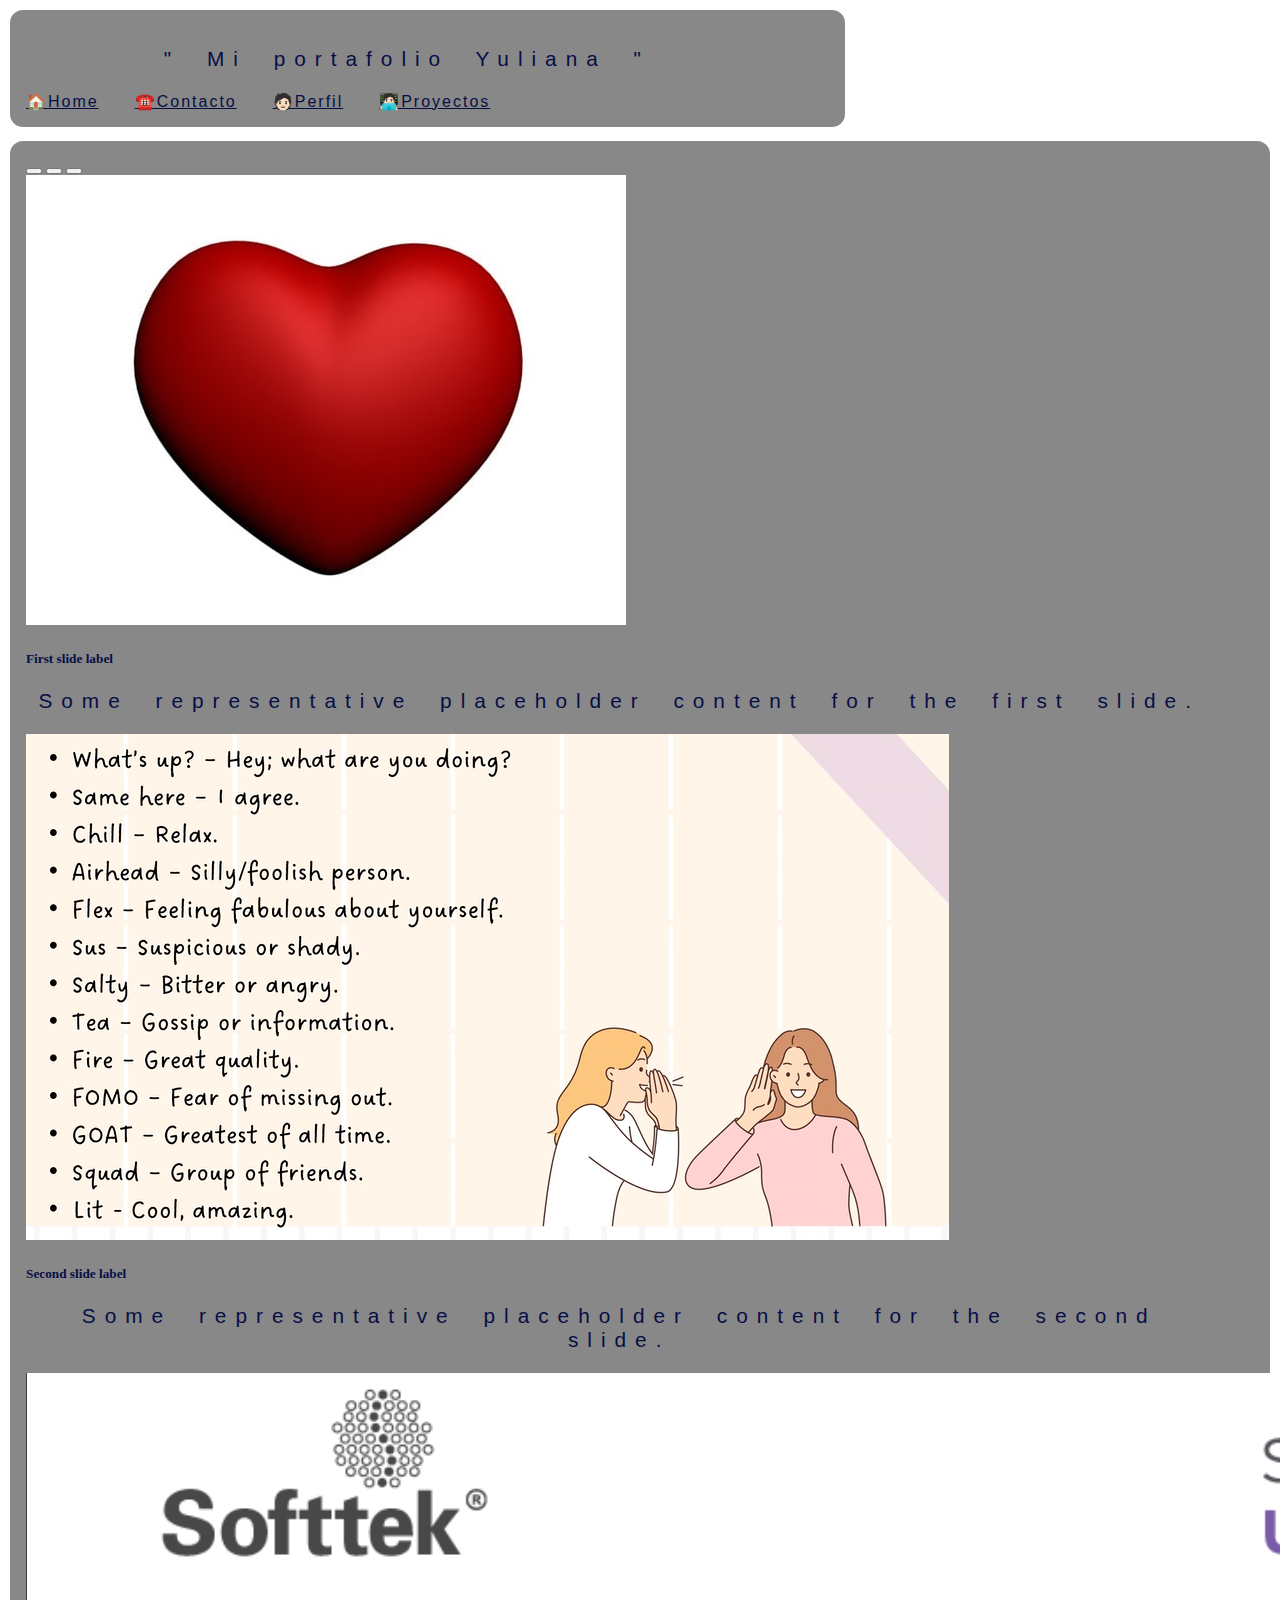
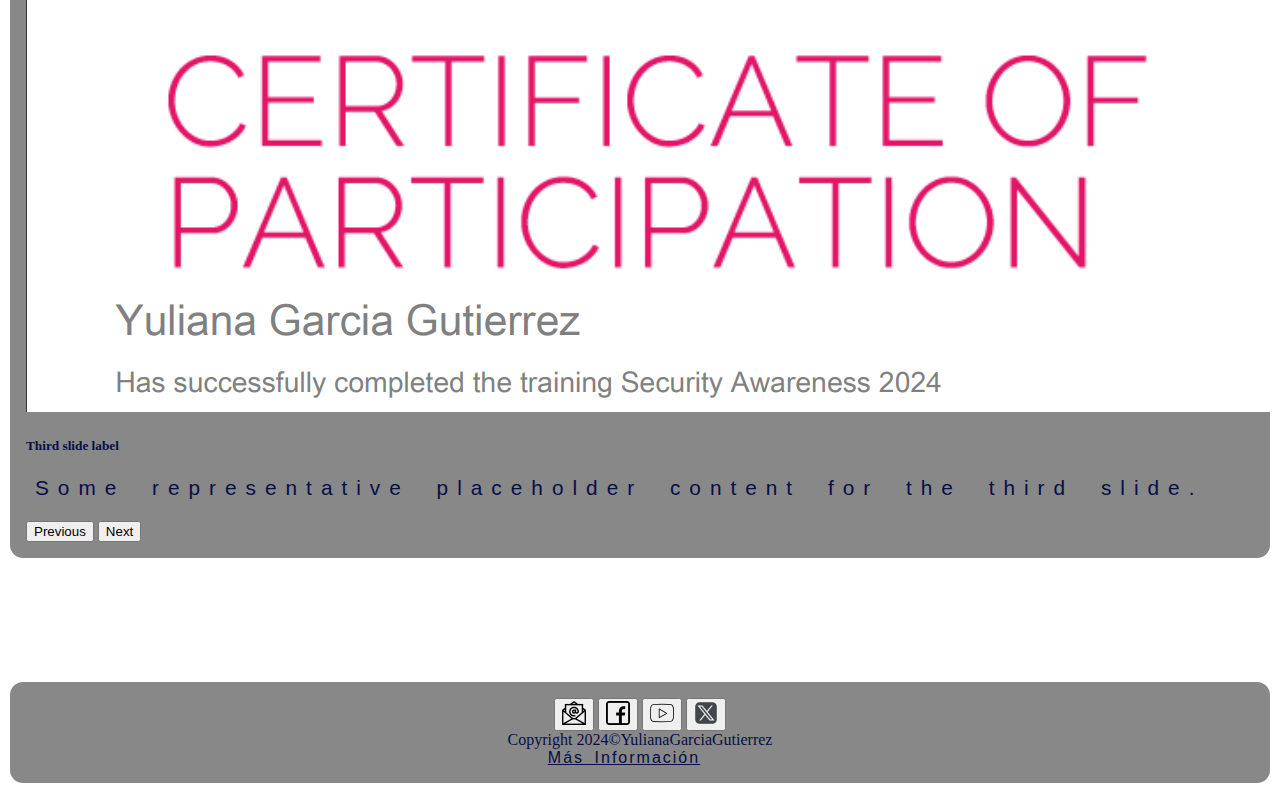
<file: index.html>
<!doctype html>
<html lang="es">
<head>
<meta charset="utf-8"/>
<title>Home Page</title>
<link href='http://fonts.googleapis.com/css?family=Allura' rel='stylesheet' type='text/css'>
<link href="https://cdn.jsdelivr.net/npm/bootstrap@5.0.2/dist/css/bootstrap.min.css" rel="stylesheet" integrity="sha384-EVSTQN3/azprG1Anm3QDgpJLIm9Nao0Yz1ztcQTwFspd3yD65VohhpuuCOmLASjC" crossorigin="anonymous">
<link rel="stylesheet" type="text/css" href="css/estilos.css">

</head>
<body>
<script src="https://cdn.jsdelivr.net/npm/bootstrap@5.0.2/dist/js/bootstrap.bundle.min.js" integrity="sha384-MrcW6ZMFYlzcLA8Nl+NtUVF0sA7MsXsP1UyJoMp4YLEuNSfAP+JcXn/tWtIaxVXM" crossorigin="anonymous"></script>
<script src="https://cdn.jsdelivr.net/npm/@popperjs/core@2.9.2/dist/umd/popper.min.js" integrity="sha384-IQsoLXl5PILFhosVNubq5LC7Qb9DXgDA9i+tQ8Zj3iwWAwPtgFTxbJ8NT4GN1R8p" crossorigin="anonymous"></script>
<script src="https://cdn.jsdelivr.net/npm/bootstrap@5.0.2/dist/js/bootstrap.min.js" integrity="sha384-cVKIPhGWiC2Al4u+LWgxfKTRIcfu0JTxR+EQDz/bgldoEyl4H0zUF0QKbrJ0EcQF" crossorigin="anonymous"></script>

    <div class="wrapper">
    <div class="one">
        <p> " Mi portafolio Yuliana "</p>
         <nav class="navbar navbar-light bg-light">
            <div class="container-fluid">
              <a class="navbar-brand btn btn-secondary" href="index.html">🏠Home</a>
              <a class="navbar-brand btn btn-secondary" href="content/contacto.html">☎️Contacto</a>
              <a class="navbar-brand btn btn-secondary" href="#">🧑🏻Perfil</a>
              <a class="navbar-brand btn btn-secondary" href="content/catalogo.html">🧑🏻‍💻Proyectos</a>
            </div>
          </nav>
    </div>

    <div class="ten">
        <div id="carouselExampleCaptions" class="carousel slide" data-bs-ride="carousel">
            <div class="carousel-indicators">
              <button type="button" data-bs-target="#carouselExampleCaptions" data-bs-slide-to="0" class="active" aria-current="true" aria-label="Slide 1"></button>
              <button type="button" data-bs-target="#carouselExampleCaptions" data-bs-slide-to="1" aria-label="Slide 2"></button>
              <button type="button" data-bs-target="#carouselExampleCaptions" data-bs-slide-to="2" aria-label="Slide 3"></button>
            </div>
            <div class="carousel-inner">
              <div class="carousel-item active">
                <img src="img/corazon.jpg" class="d-block w-100" alt="...">
                <div class="carousel-caption d-none d-md-block">
                  <h5>First slide label</h5>
                  <p>Some representative placeholder content for the first slide.</p>
                </div>
              </div>
              <div class="carousel-item">
                <img src="img/1.png" class="d-block w-100" alt="...">
                <div class="carousel-caption d-none d-md-block">
                  <h5>Second slide label</h5>
                  <p>Some representative placeholder content for the second slide.</p>
                </div>
              </div>
              <div class="carousel-item">
                <img src="img/2.png" class="d-block w-100" alt="...">
                <div class="carousel-caption d-none d-md-block">
                  <h5>Third slide label</h5>
                  <p>Some representative placeholder content for the third slide.</p>
                </div>
              </div>
            </div>
            <button class="carousel-control-prev" type="button" data-bs-target="#carouselExampleCaptions" data-bs-slide="prev">
              <span class="carousel-control-prev-icon" aria-hidden="true"></span>
              <span class="visually-hidden">Previous</span>
            </button>
            <button class="carousel-control-next" type="button" data-bs-target="#carouselExampleCaptions" data-bs-slide="next">
              <span class="carousel-control-next-icon" aria-hidden="true"></span>
              <span class="visually-hidden">Next</span>
            </button>
          </div>
    </div>
   
    <div class="nine">
      <center>
          <span>
            <button type="button" class="btn btn-outline-warning"><img src="img/email.png"/> </button>  
            <button type="button" class="btn btn-outline-info"><img src="img/facebook.png"/> </button>  
            <button type="button" class="btn btn-outline-danger"><img src="img/youtube.png"/> </button>  
            <button type="button" class="btn btn-outline-dark"><img src="img/logotipos.png"/> </button> 
          </span>
          <br>
          Copyright 2024©YulianaGarciaGutierrez
        <br>
        <a href="content/contacto.html" class="link-dark">Más Información</a>
      </center>
    </div>
  </div>
</body>
</html>
</file>
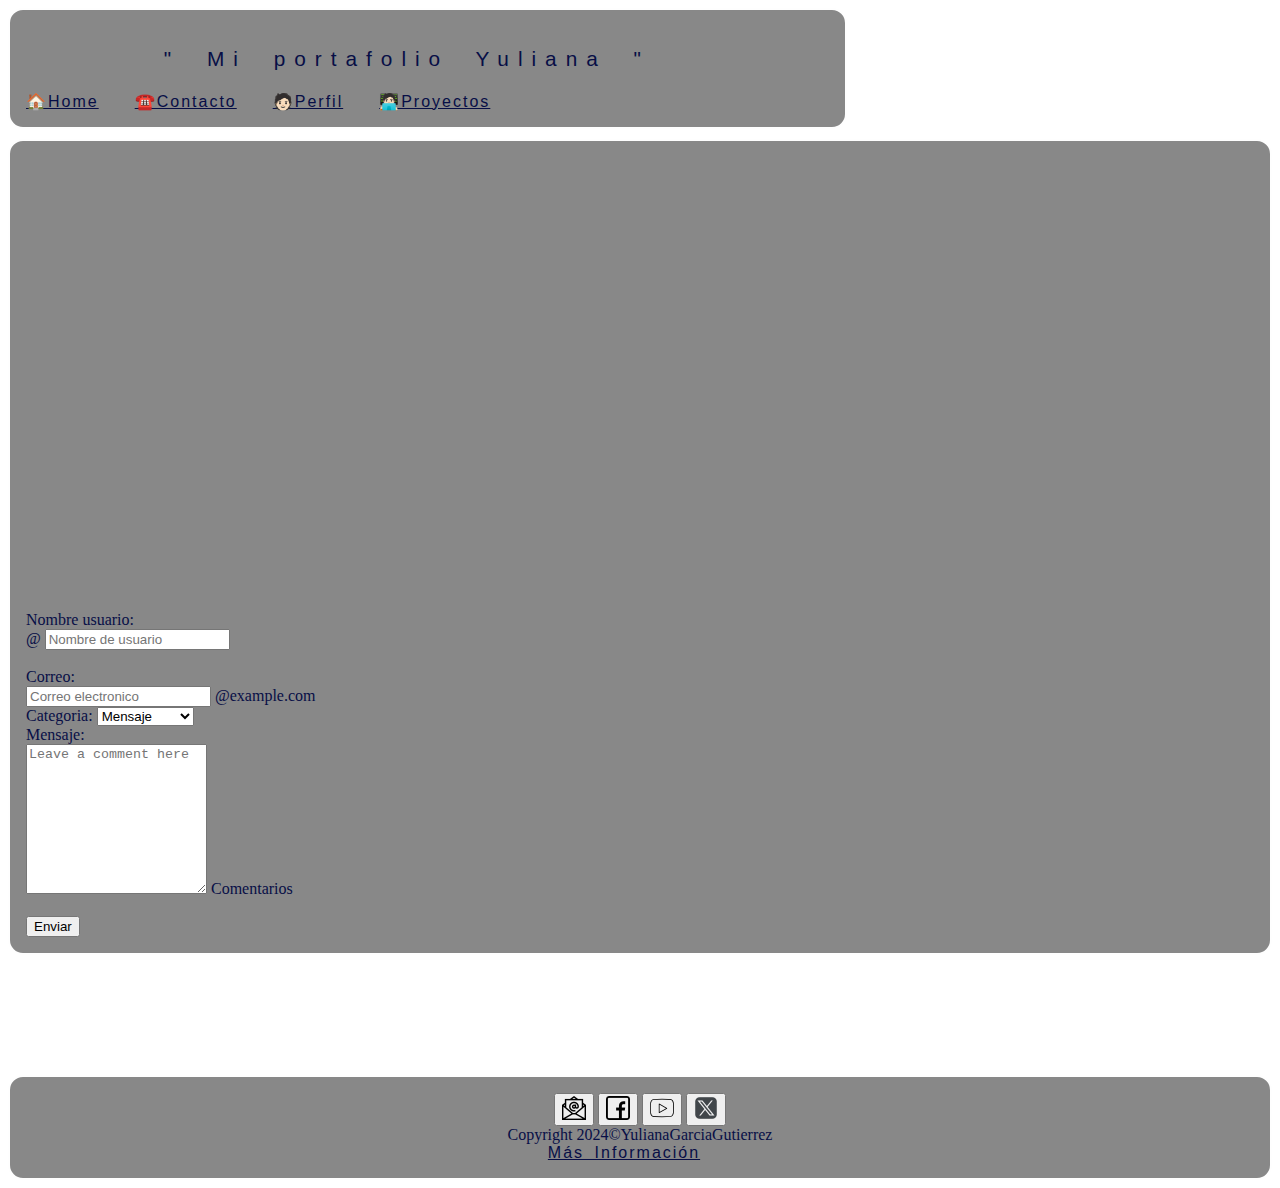
<file: content/contacto.html>
<!DOCTYPE html>
<html lang="en">
<head>
    <meta charset="UTF-8">
    <meta name="viewport" content="width=device-width, initial-scale=1.0">
    <title>Contacto</title>
    <link rel="stylesheet" type="text/css" href="../css/estilos.css">
    <link href="https://cdn.jsdelivr.net/npm/bootstrap@5.0.2/dist/css/bootstrap.min.css" rel="stylesheet" integrity="sha384-EVSTQN3/azprG1Anm3QDgpJLIm9Nao0Yz1ztcQTwFspd3yD65VohhpuuCOmLASjC" crossorigin="anonymous">
</head>
<body>
<script src="https://cdn.jsdelivr.net/npm/bootstrap@5.0.2/dist/js/bootstrap.bundle.min.js" integrity="sha384-MrcW6ZMFYlzcLA8Nl+NtUVF0sA7MsXsP1UyJoMp4YLEuNSfAP+JcXn/tWtIaxVXM" crossorigin="anonymous"></script>
<script src="https://cdn.jsdelivr.net/npm/@popperjs/core@2.9.2/dist/umd/popper.min.js" integrity="sha384-IQsoLXl5PILFhosVNubq5LC7Qb9DXgDA9i+tQ8Zj3iwWAwPtgFTxbJ8NT4GN1R8p" crossorigin="anonymous"></script>
<script src="https://cdn.jsdelivr.net/npm/bootstrap@5.0.2/dist/js/bootstrap.min.js" integrity="sha384-cVKIPhGWiC2Al4u+LWgxfKTRIcfu0JTxR+EQDz/bgldoEyl4H0zUF0QKbrJ0EcQF" crossorigin="anonymous"></script>

    <div class="wrapper">
      <div class="one">
        <p> " Mi portafolio Yuliana "</p>
         <nav class="navbar navbar-light bg-light">
            <div class="container-fluid">
              <a class="navbar-brand btn btn-secondary" href="../index.html">🏠Home</a>
              <a class="navbar-brand btn btn-secondary" href="contacto.html">☎️Contacto</a>
              <a class="navbar-brand btn btn-secondary" href="#">🧑🏻Perfil</a>
              <a class="navbar-brand btn btn-secondary" href="catalogo.html">🧑🏻‍💻Proyectos</a>
            </div>
          </nav>
    </div>

    <div class="ten">   
        <div class="container">
            <div class="row">
              <div class="col align-self-start">
                <iframe src="https://www.google.com/maps/embed?pb=!1m14!1m12!1m3!1d240808.67433753677!2d-100.3585536!3d19.428147199999998!2m3!1f0!2f0!3f0!3m2!1i1024!2i768!4f13.1!5e0!3m2!1ses!2smx!4v1721775319039!5m2!1ses!2smx" width="600" height="450" style="border:0;" allowfullscreen="" loading="lazy" referrerpolicy="no-referrer-when-downgrade"></iframe>
              </div>

              <div class="col align-self-center"> 
                <form action="" method="POST" enctype="multipart/form-data">
                    <label for="email">Nombre usuario: </label>
                    <div class="input-group flex-nowrap">
                        <span class="input-group-text" id="addon-wrapping">@</span>
                        <input type="text" class="form-control" placeholder="Nombre de usuario" aria-label="Username" aria-describedby="addon-wrapping">
                      </div>
                      <br>
                    <label for="email">Correo: </label>
                  <div class="input-group mb-3">
                    <input type="text" class="form-control" placeholder="Correo electronico" aria-label="Correo electronico" aria-describedby="basic-addon2">
                    <span class="input-group-text" id="basic-addon2">@example.com</span>
                  </div>
                  
                  <label for="role"> Categoria: </label>
                  <select name="role" class="form-control form-select form-select-sm">
                      <option value="0" >Mensaje</option>
                      <option value="1" >Sugerencias</option>
                      <option value="2" >Pregunta</option>
                  </select>
              </br>

                <label for="bio"> Mensaje: </label>
                    <div class="form-floating">
                        <textarea class="form-control" placeholder="Leave a comment here" id="floatingTextarea2" style="height: 150px"></textarea>
                        <label for="floatingTextarea2">Comentarios</label>
                    </div>
                </br>
        
                <input type="submit" value="Enviar" name="submit" class="btn btn-success" />
            </form>
              </div><!--center-->
            </div><!--row-->
        </div><!--contenedor-->
    </div> <!--ten-->


    <div class="nine">
      <center>
        <span>
          <button type="button" class="btn btn-outline-warning"><img src="../img/email.png"/> </button>  
          <button type="button" class="btn btn-outline-info"><img src="../img/facebook.png"/> </button>  
          <button type="button" class="btn btn-outline-danger"><img src="../img/youtube.png"/> </button>  
          <button type="button" class="btn btn-outline-dark"><img src="../img/logotipos.png"/> </button> 
        </span>
        <br>
        Copyright 2024©YulianaGarciaGutierrez
      <br>
      <a href="contacto.html" class="link-dark">Más Información</a>
  </center>
    </div>
</div>
    
</body>
</html>
</file>
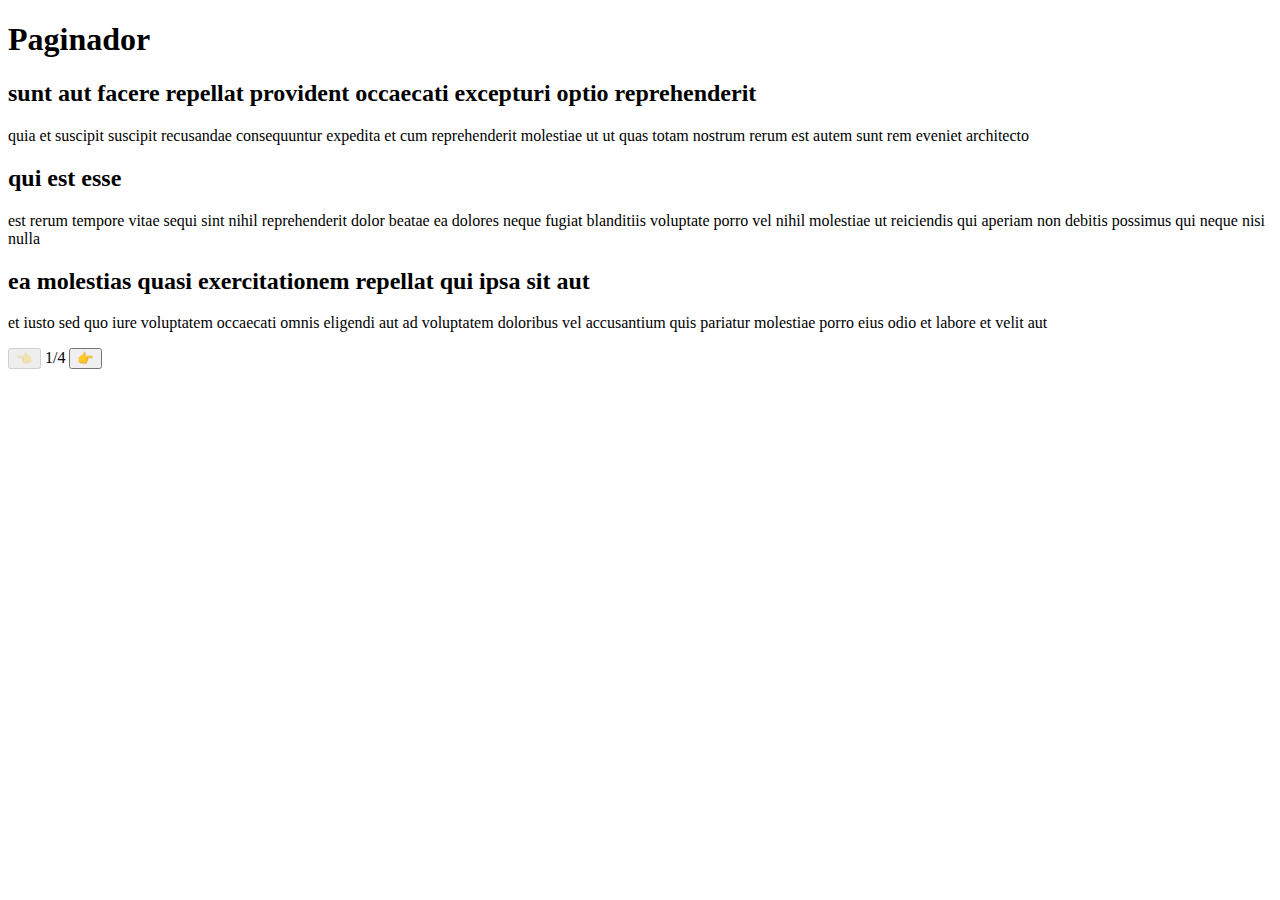
<file: content/paginacionExample.html>
<!doctype html>
<html lang="es">
    <head>
        <meta charset="UTF-8"/>
        <title>Paginador</title>
    </head>
    <body>
	<h1>Paginador</h1>
	<section>
	    <!-- Lugar donde generaremos todos los articulos por página -->
	    <div id="listado-articulos"></div>
	    <!-- Controles del paginador -->
	    <div>
		<!-- Botón para ir a la página anterior -->
		<button id="atras">👈</button>
		<!-- Información de la página actual -->
		<span id="informacion-pagina"></span>
		<!-- Botón para ir a la página siguiente -->
		<button id="siguiente">👉</button>
	    </div>
	</section>
	<!-- Plantilla del artículo -->
	<template id="plantilla-articulo">
	    <article>
		<h2 id="titulo"></h2>
		<p id="cuerpo"></p>
	    </article>
	</template>

	<script>
	 // --
	 // Variables
	 // --
	 const listadoArticulosDOM = document.querySelector("#listado-articulos");
	 const botonAtrasDOM = document.querySelector("#atras");
	 const informacionPaginaDOM = document.querySelector("#informacion-pagina");
	 const botonSiguienteDOM = document.querySelector("#siguiente");
	 const plantillaArticulo = document.querySelector("#plantilla-articulo").content.firstElementChild;
	 const elementosPorPagina = 3;
	 let paginaActual = 1;
	 const baseDeDatos = [
	     {
		 "userId": 1,
		 "id": 1,
		 "title": "sunt aut facere repellat provident occaecati excepturi optio reprehenderit",
		 "body": "quia et suscipit\nsuscipit recusandae consequuntur expedita et cum\nreprehenderit molestiae ut ut quas totam\nnostrum rerum est autem sunt rem eveniet architecto"
	     },
	     {
		 "userId": 1,
		 "id": 2,
		 "title": "qui est esse",
		 "body": "est rerum tempore vitae\nsequi sint nihil reprehenderit dolor beatae ea dolores neque\nfugiat blanditiis voluptate porro vel nihil molestiae ut reiciendis\nqui aperiam non debitis possimus qui neque nisi nulla"
	     },
	     {
		 "userId": 1,
		 "id": 3,
		 "title": "ea molestias quasi exercitationem repellat qui ipsa sit aut",
		 "body": "et iusto sed quo iure\nvoluptatem occaecati omnis eligendi aut ad\nvoluptatem doloribus vel accusantium quis pariatur\nmolestiae porro eius odio et labore et velit aut"
	     },
	     {
		 "userId": 1,
		 "id": 4,
		 "title": "eum et est occaecati",
		 "body": "ullam et saepe reiciendis voluptatem adipisci\nsit amet autem assumenda provident rerum culpa\nquis hic commodi nesciunt rem tenetur doloremque ipsam iure\nquis sunt voluptatem rerum illo velit"
	     },
	     {
		 "userId": 1,
		 "id": 5,
		 "title": "nesciunt quas odio",
		 "body": "repudiandae veniam quaerat sunt sed\nalias aut fugiat sit autem sed est\nvoluptatem omnis possimus esse voluptatibus quis\nest aut tenetur dolor neque"
	     },
	     {
		 "userId": 1,
		 "id": 6,
		 "title": "dolorem eum magni eos aperiam quia",
		 "body": "ut aspernatur corporis harum nihil quis provident sequi\nmollitia nobis aliquid molestiae\nperspiciatis et ea nemo ab reprehenderit accusantium quas\nvoluptate dolores velit et doloremque molestiae"
	     },
	     {
		 "userId": 1,
		 "id": 7,
		 "title": "magnam facilis autem",
		 "body": "dolore placeat quibusdam ea quo vitae\nmagni quis enim qui quis quo nemo aut saepe\nquidem repellat excepturi ut quia\nsunt ut sequi eos ea sed quas"
	     },
	     {
		 "userId": 1,
		 "id": 8,
		 "title": "dolorem dolore est ipsam",
		 "body": "dignissimos aperiam dolorem qui eum\nfacilis quibusdam animi sint suscipit qui sint possimus cum\nquaerat magni maiores excepturi\nipsam ut commodi dolor voluptatum modi aut vitae"
	     },
	     {
		 "userId": 1,
		 "id": 9,
		 "title": "nesciunt iure omnis dolorem tempora et accusantium",
		 "body": "consectetur animi nesciunt iure dolore\nenim quia ad\nveniam autem ut quam aut nobis\net est aut quod aut provident voluptas autem voluptas"
	     },
	     {
		 "userId": 1,
		 "id": 10,
		 "title": "optio molestias id quia eum",
		 "body": "quo et expedita modi cum officia vel magni\ndoloribus qui repudiandae\nvero nisi sit\nquos veniam quod sed accusamus veritatis error"
	     }
	 ];

	 // --
	 // Funciones
	 // --

	 /**
	  * Función que pasa a la siguiente página
	  * @return void
	  */
	 function avanzarPagina() {
	     // Incrementar "paginaActual"
	     paginaActual = paginaActual + 1;
	     // Redibujar
	     renderizar();
	 }

	 /**
	  * Función que retrocedea la página anterior
	  * @return void
	  */
	 function retrocederPagina() {
	     // Disminuye "paginaActual"
	     paginaActual = paginaActual - 1;
	     // Redibujar
	     renderizar();
	 }

	 /**
	  * Función que devuelve los datos de la página deseada
	  * @param {Int) pagina - Número de página
	  * @return {Array<JSON>}
	  */
	 function obtenerRebanadaDeBaseDeDatos(pagina = 1) {
	     const corteDeInicio = (paginaActual - 1) * elementosPorPagina;
	     const corteDeFinal = corteDeInicio + elementosPorPagina;
	     return baseDeDatos.slice(corteDeInicio, corteDeFinal);
	 }

	 /**
	  * Función que devuelve el número total de páginas disponibles
	  * @return {Int}
	  */
	 function obtenerPaginasTotales() {
	     return Math.ceil(baseDeDatos.length / elementosPorPagina);
	 }

	 /**
	  * Función que gestiona los botones del paginador habilitando o
	  * desactivando dependiendo de si nos encontramos en la primera
	  * página o en la última.
	  * @return void
	  */
	 function gestionarBotones() {
	     // Comprobar que no se pueda retroceder
	     if (paginaActual === 1) {
		 botonAtrasDOM.setAttribute("disabled", true);
	     } else {
		 botonAtrasDOM.removeAttribute("disabled");
	     }
	     // Comprobar que no se pueda avanzar
	     if (paginaActual === obtenerPaginasTotales()) {
		 botonSiguienteDOM.setAttribute("disabled", true);
	     } else {
		 botonSiguienteDOM.removeAttribute("disabled");
	     }
	 }

	 /**
	  * Función que se encarga de dibujar el nuevo DOM a partir de las variables
	  * @return void
	  */
	 function renderizar() {
	     // Limpiamos los artículos anteriores del DOM
	     listadoArticulosDOM.innerHTML = "";
	     // Obtenemos los artículos paginados
	     const rebanadaDatos = obtenerRebanadaDeBaseDeDatos(paginaActual);
	     //// Dibujamos
	     // Deshabilitar botones pertinentes (retroceder o avanzar página)
	     gestionarBotones();
	     // Informar de página actual y páginas disponibles
	     informacionPaginaDOM.textContent = `${paginaActual}/${obtenerPaginasTotales()}`;
	     // Crear un artículo para cada elemento que se encuentre en la página actual
	     rebanadaDatos.forEach(function (datosArticulo) {
		   // Clonar la plantilla de artículos
		   const miArticulo = plantillaArticulo.cloneNode(true);
		   // Rellenamos los datos del nuevo artículo
		   const miTitulo = miArticulo.querySelector("#titulo");
		   miTitulo.textContent = datosArticulo.title;
		   const miCuerpo = miArticulo.querySelector("#cuerpo");
		   miCuerpo.textContent = datosArticulo.body;
		   // Lo insertamos dentro de "listadoArticulosDOM"
		   listadoArticulosDOM.appendChild(miArticulo);
	     });
	 }

	 // --
	 // Eventos
	 // --
	 botonAtrasDOM.addEventListener("click", retrocederPagina);
	 botonSiguienteDOM.addEventListener("click", avanzarPagina);

	 // --
	 // Inicio
	 // --
	 renderizar(); // Mostramos la primera página nada más que carge la página

	</script>
    </body>
</html>
</file>
<file: css/estilos.css>
.cent{
    padding-right: 2em;
    padding-left: 2em; 
}

p{
    padding-right: 2em;
    text-align: center;
    font-family: "Trebuchet MS", Verdana, sans-serif;
    font-size: 1.3rem;
    letter-spacing: 9px;
    word-spacing: 12px;
}

a {
    align-content: center;
    color: #070e46;
    padding-right: 2em;
    text-align: center;
    font-family: "Trebuchet MS", Verdana, sans-serif;
    font-size: 1rem;
    letter-spacing: 2px;
    word-spacing: 4px;
}
.box {
    display: flex;
    justify-content: space-between;
    align-items: center;
  }

* {
    box-sizing: border-box;
  }
.wrapper {
    max-width: 1540px;
    margin: 0 auto;
  }
  
.wrapper > div {
    border: 2px solid rgb(254, 254, 254);
    border-radius: 15px;
    background-color: rgba(17, 17, 17, 0.5);
    padding: 1em;
    color: #070e46;
  }
  
.wrapper {
    display: grid;
    grid-template-columns: repeat(3, 1fr);
    grid-gap: 10px;
    grid-auto-rows: minmax(100px, auto);
  }
  .one {
    grid-column: 1 / 3;
    grid-row: 1;
    align-content: center;
  }
  .two {
    grid-column: 3 / 4;
    grid-row: 1 / 3;
  }
  .three {
    grid-column: 1;
    grid-row: 2 / 5;
  }
  .four {
    grid-column: 3;
    grid-row: 3;
  }
  .five {
    grid-column: 2;
    grid-row: 2;
  }
  .six {
    grid-column: 3;
    grid-row: 4;
  }
  .seven {
    grid-column: 2;
    grid-row: 3;
  }
  .eigth {
    grid-column: 2;
    grid-row: 4;
  }
  .nine {
    grid-column: 1/4;
    grid-row: 5;
  }
  .ten {
    grid-column: 1/4;
    grid-row: 2/4;
  } 


  .not-active { 
    pointer-events: none; 
    cursor: default; 
}
</file>
